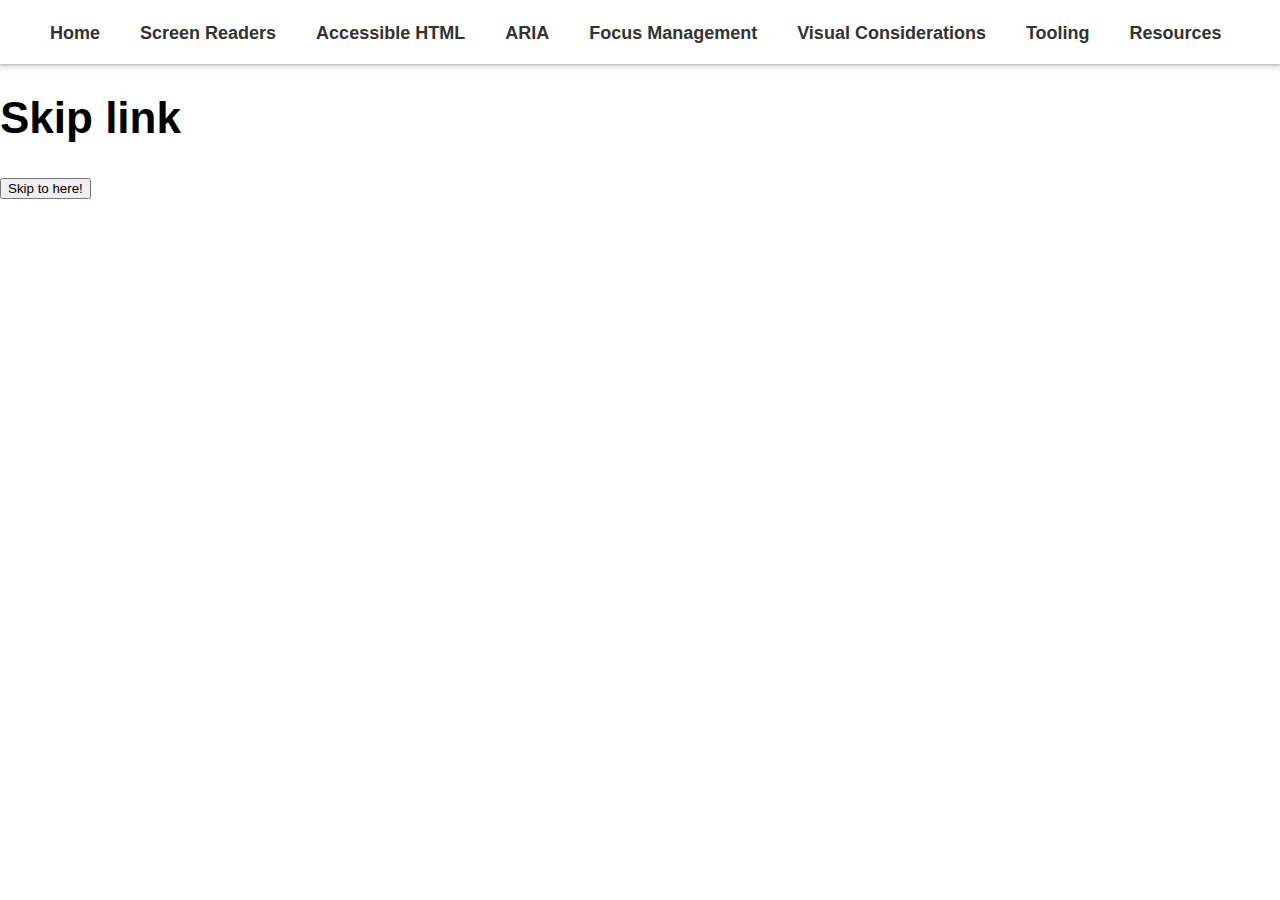
<file: skiplink/index.html>
<!DOCTYPE html>
<html lang="en">
  <head>
    <meta charset="UTF-8" />
    <meta http-equiv="X-UA-Compatible" content="IE=edge" />
    <meta name="viewport" content="width=device-width, initial-scale=1.0" />
    <title>Skip Link</title>
    <link rel="stylesheet" href="./styles.css" />
  </head>
  <body>
    <header>
      <ul>
        <li><a class="skip-main" href="#main">Skip to main content</a></li>
        <li><a href="#">Home</a></li>
        <li><a href="#">Screen Readers</a></li>
        <li>
          <a href="#">Accessible HTML</a>
        </li>
        <li>
          <a href="#">ARIA</a>
        </li>
        <li>
          <a href="#">Focus Management</a>
        </li>
        <li>
          <a href="#">Visual Considerations</a>
        </li>
        <li>
          <a href="#">Tooling</a>
        </li>
        <li>
          <a href="#">Resources</a>
        </li>
      </ul>
    </header>
    <div id="container">
      <h1>Skip link</h1>
      <button id="main">Skip to here!</button>
    </div>
  </body>
</html>
</file>
<file: skiplink/styles.css>
body {
  font-family: 'HelveticaNeue-Light', 'Helvetica Neue Light', 'Helvetica Neue',
    Helvetica, Arial, 'Lucida Grande', sans-serif;
  font-weight: 300;
  font-size: 22px;
  margin: 0;
}

header {
  box-shadow: 0 1px 2px 0 rgb(60 64 67 / 30%), 0 2px 6px 2px rgb(60 64 67 / 15%);
  height: 64px;
  line-height: 64px;
  top: 0;
  width: 100%;
}

header ul {
  list-style: none;
  margin: 0;
}

header ul li {
  float: left;
  margin-right: 20px;
  padding: 0 10px;
}

header ul li a {
  font-size: 18px;
  font-weight: bold;
  text-decoration: none;
  color: #333;
}

header ul li a:hover {
  border-bottom: 1px solid #333;
}

a.skip-main {
  position:absolute;
  width:10px;
  height:10px;
  overflow:hidden;
  
}
a.skip-main:focus{
  position:relative;
}
</file>
